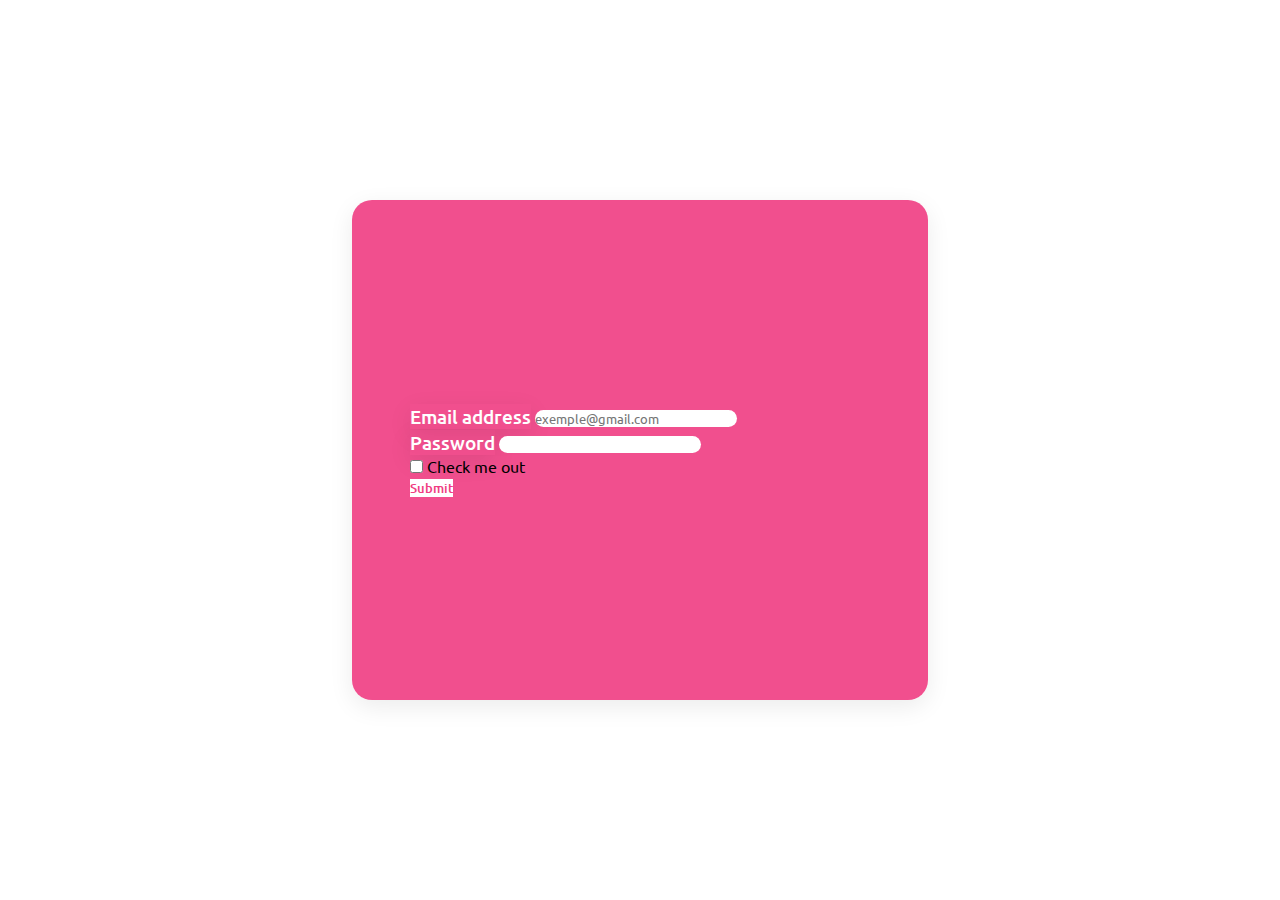
<file: login.html>
<!DOCTYPE html>
<html lang="en">
<head>
    <meta charset="UTF-8">
    <meta name="viewport" content="width=device-width, initial-scale=1.0">
    <link href="https://cdn.jsdelivr.net/npm/bootstrap@5.3.2/dist/css/bootstrap.min.css" rel="stylesheet" integrity="sha384-T3c6CoIi6uLrA9TneNEoa7RxnatzjcDSCmG1MXxSR1GAsXEV/Dwwykc2MPK8M2HN" crossorigin="anonymous">
    <link rel="stylesheet" href="assets/css/globals.css">
    <link rel="stylesheet" href="assets/css/login.css">
    <title>Document</title>
</head>
<body>
    <div class="Card">
        <form>
            <div class="mb-3">
              <label for="exampleInputEmail1" class="form-label">Email address</label>
              <input type="email" class="form-control" id="exampleInputEmail1" aria-describedby="emailHelp" placeholder="exemple@gmail.com">
            </div>
            <div class="mb-3">
              <label for="exampleInputPassword1" class="form-label">Password</label>
              <input type="password" class="form-control" id="exampleInputPassword1">
            </div>
            <div class="mb-3 form-check">
              <input type="checkbox" class="form-check-input" id="exampleCheck1">
              <label class="form-check-label" for="exampleCheck1">Check me out</label>
            </div>
            <button type="submit" class="btn btn-primary">Submit</button>
          </form>
    </div>
      <script src="https://cdn.jsdelivr.net/npm/bootstrap@5.3.2/dist/js/bootstrap.bundle.min.js" integrity="sha384-C6RzsynM9kWDrMNeT87bh95OGNyZPhcTNXj1NW7RuBCsyN/o0jlpcV8Qyq46cDfL" crossorigin="anonymous"></script>
</body>
</html>
</file>
<file: assets/css/globals.css>
@import url('https://fonts.googleapis.com/css2?family=Ubuntu:ital,wght@0,300;0,400;0,500;0,700;1,700&display=swap');

/* Globals */
*{
    font-family: "Ubuntu", sans-serif;
    margin: 0;
    padding: 0;
    box-sizing: border-box;
}

:root{
    --pink:#f03d82;
    --white:#fff;
    --gray:#f5f5f5;
    --black1:#222;
    --black2:#999;
}

body{
    min-height: 100vh;
    overflow-x: hidden;
}

.container{
    position: relative;
    width: 100%;
}
</file>
<file: assets/css/login.css>
@import url('https://fonts.googleapis.com/css2?family=Ubuntu:ital,wght@0,300;0,400;0,500;0,700;1,700&display=swap');

:root{
    --pink:#f03d82;
    --white:#fff;
    --gray:#f5f5f5;
    --black1:#222;
    --black2:#999;
}


body{
    background: var(--white);
    display: flex;
    justify-content: center;
    align-items: center;
}

.Card {
    min-height: 500px;
    background:#f03d82e7;
    box-shadow: 0 7px 25px rgba(0, 0, 0, 0.08);
    border-radius: 20px;
    width: calc(100% - 55%);
    display: flex;
    flex-direction: column;
    justify-content: center;
    align-items: center;
}

.Card form{
    width: calc(100% - 20%);

}

.Card form .form-label{
 color: var(--white);
 font-size: 1.2rem;
 font-weight: 500;
 box-shadow: 0 7px 25px rgba(0, 0, 0, 0.08);


}

.Card form .form-text{
    color: var(--gray);
}

.Card form .form-control{
    background: var(--white);
    border: none;
    border-radius: 15px;
}

.Card form .form-control:hover{
    box-shadow: 5px 2px 5px rgba(207, 193, 193, 0.774);
    padding: 10px 5px;
    transition: 0.1s ease;
}

.btn.btn-primary{
    background:var(--white);
    color: var(--pink);
    font-weight: 500;
    border: none;   
}
</file>
